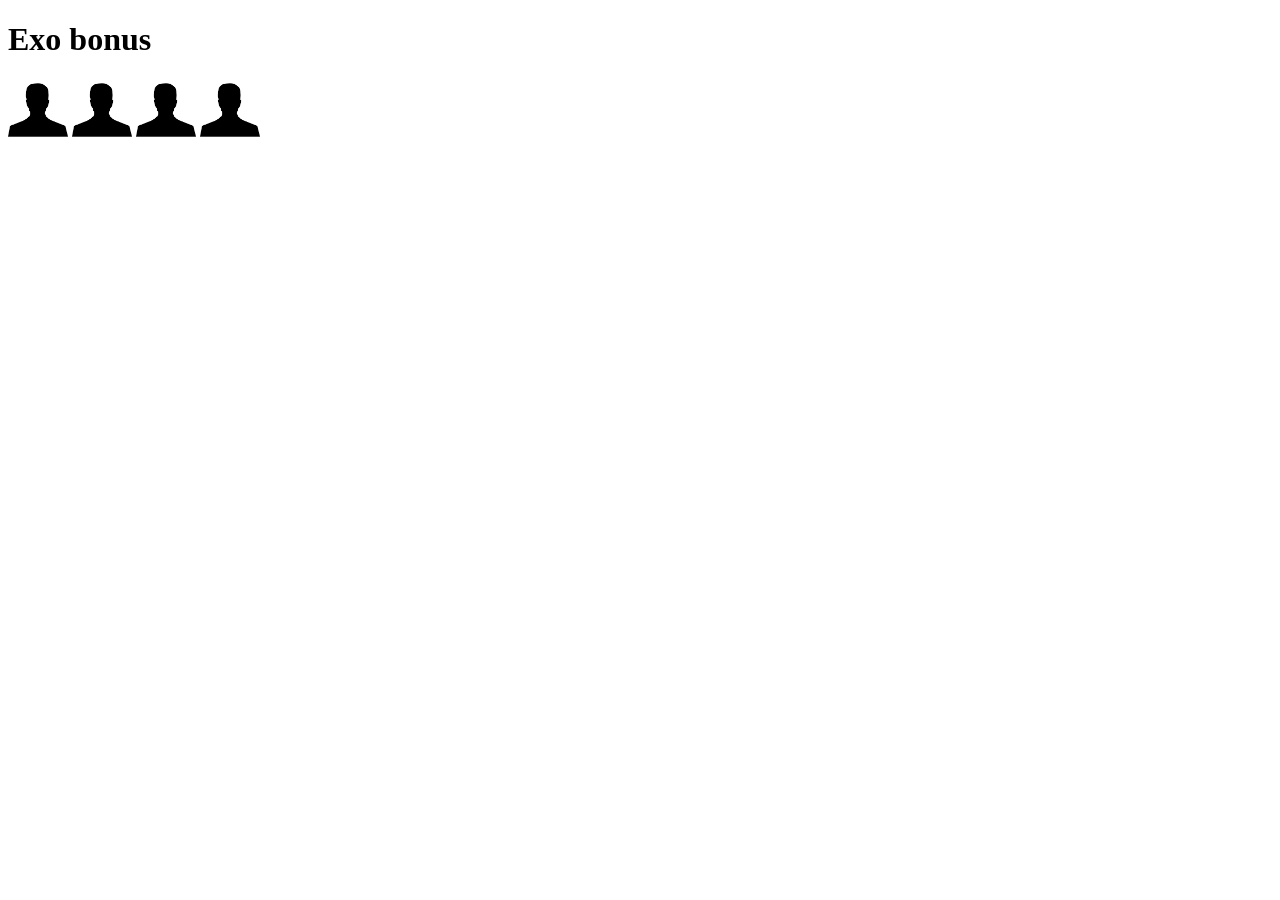
<file: Aston js 2/exo/index.html>
<!DOCTYPE html>
<html lang="en" dir="ltr">
  <head>
    <meta charset="utf-8">
    <title>Semaine 3</title>
    <link rel="stylesheet" href="static/css/app.css">
  </head>
  <body>
    <h1>Exo bonus</h1>

    <img id="0" src="static/img/unknown.png">
    <img id="1" src="static/img/unknown.png">
    <img id="2" src="static/img/unknown.png">
    <img id="3" src="static/img/unknown.png">

    <script src="static/js/jquery-3.3.1.min.js"></script>
    <script src="static/js/app.js"></script>

  </body>
</html>
</file>
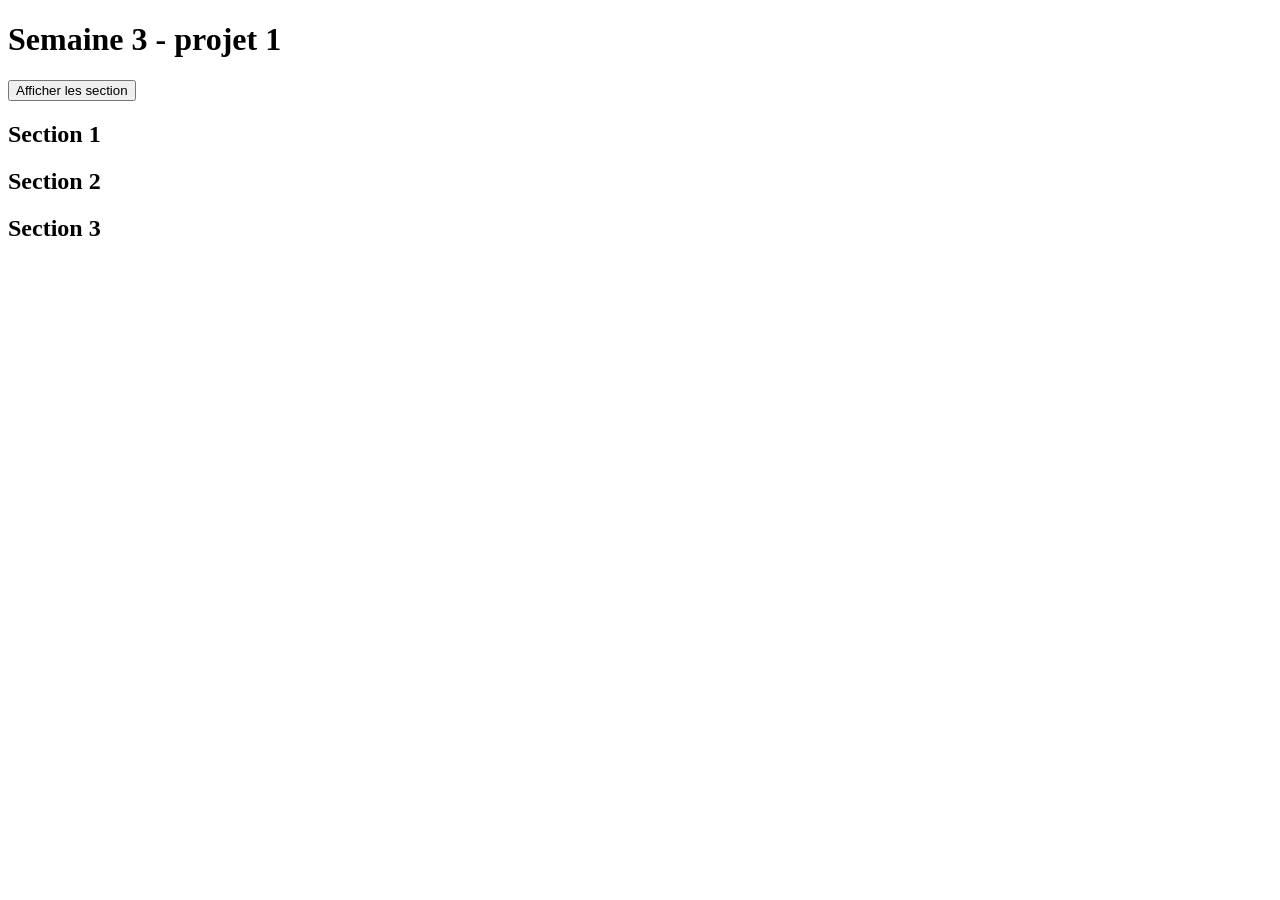
<file: Aston js 2/projet1/index.html>
<!DOCTYPE html>
<html lang="en" dir="ltr">
  <head>
    <meta charset="utf-8">
    <title>Semaine 3</title>
    <link rel="stylesheet" href="static/css/app.css">
  </head>
  <body>
    <h1>Semaine 3 - projet 1</h1>

    <button id="btnShow">Afficher les section</button>

    <h2>Section 1</h2>
    <section>
      Lorem ipsum dolor sit amet, consectetur adipisicing elit. Praesentium ut dolore fuga, ratione sit voluptatibus, corporis. Id inventore, iure magni.
    </section>

    <h2>Section 2</h2>
    <section>
      Lorem ipsum dolor sit amet, consectetur adipisicing elit. Quae nisi, beatae tempore quis cupiditate voluptatibus, voluptatem maxime eveniet repellendus necessitatibus quaerat quisquam! Rem, officia pariatur dolorem asperiores doloremque sit cumque!
    </section>

    <h2>Section 3</h2>
    <section>
      Lorem ipsum dolor sit amet, consectetur adipisicing elit. Fugiat quia, tenetur necessitatibus.
    </section>

    <script src="static/js/jquery-3.3.1.min.js"></script>
    <script src="static/js/app.js"></script>
    <script src="static/js/app2.js"></script>
    <script src="static/js/app3.js"></script>

  </body>
</html>
</file>
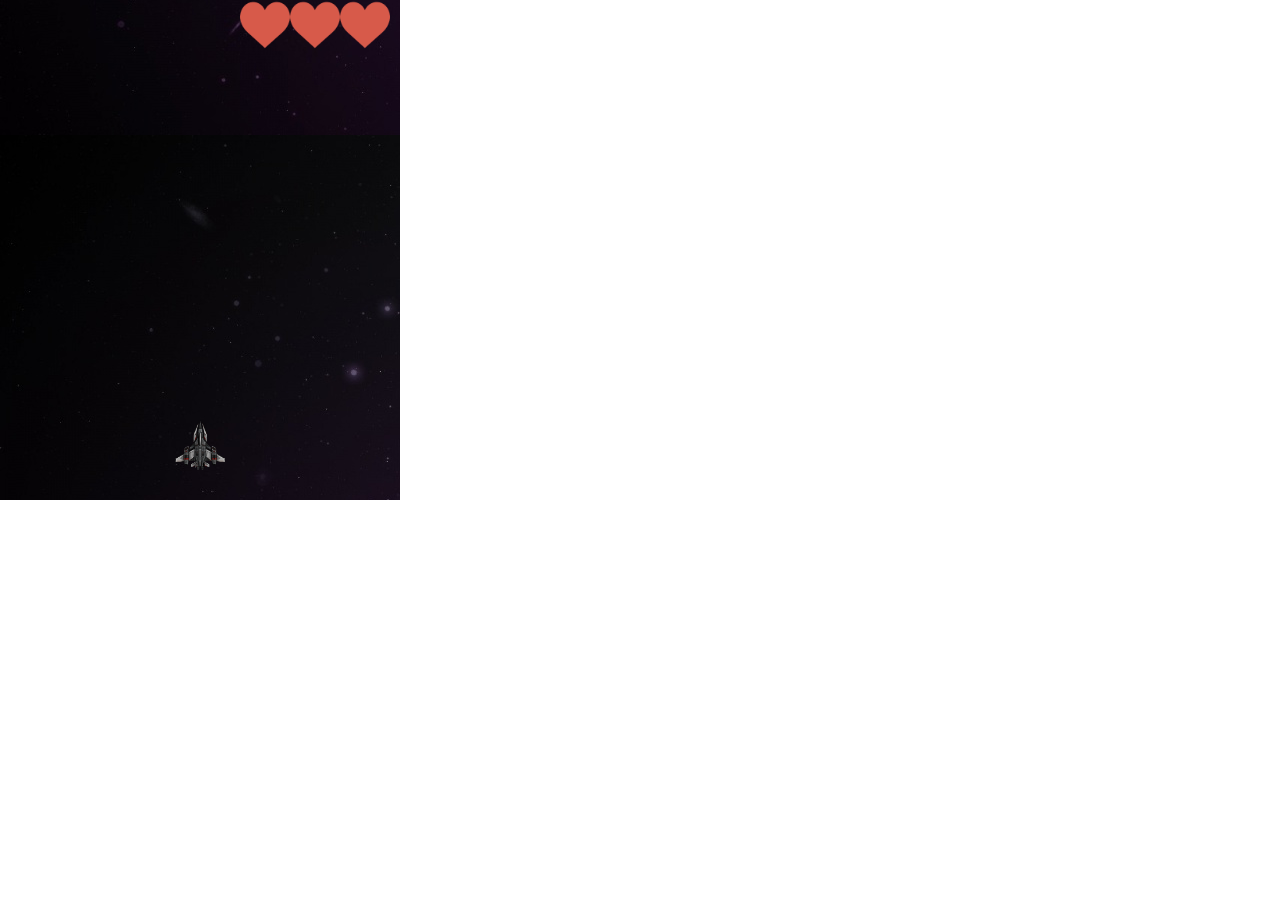
<file: Aston js 2/starwars/index.html>
<!DOCTYPE html>
<html lang="en" dir="ltr">
  <head>
    <meta charset="utf-8">
    <title>Star Wars</title>
    <link rel="stylesheet" href="css/app.css">
  </head>
  <body>

    <div id="game">
      <div id="life"></div>
      <div id="ship"></div>
    </div>

    <script src="js/jquery-3.3.1.min.js"></script>
    <script src="js/app.js"></script>
  </body>
</html>
</file>
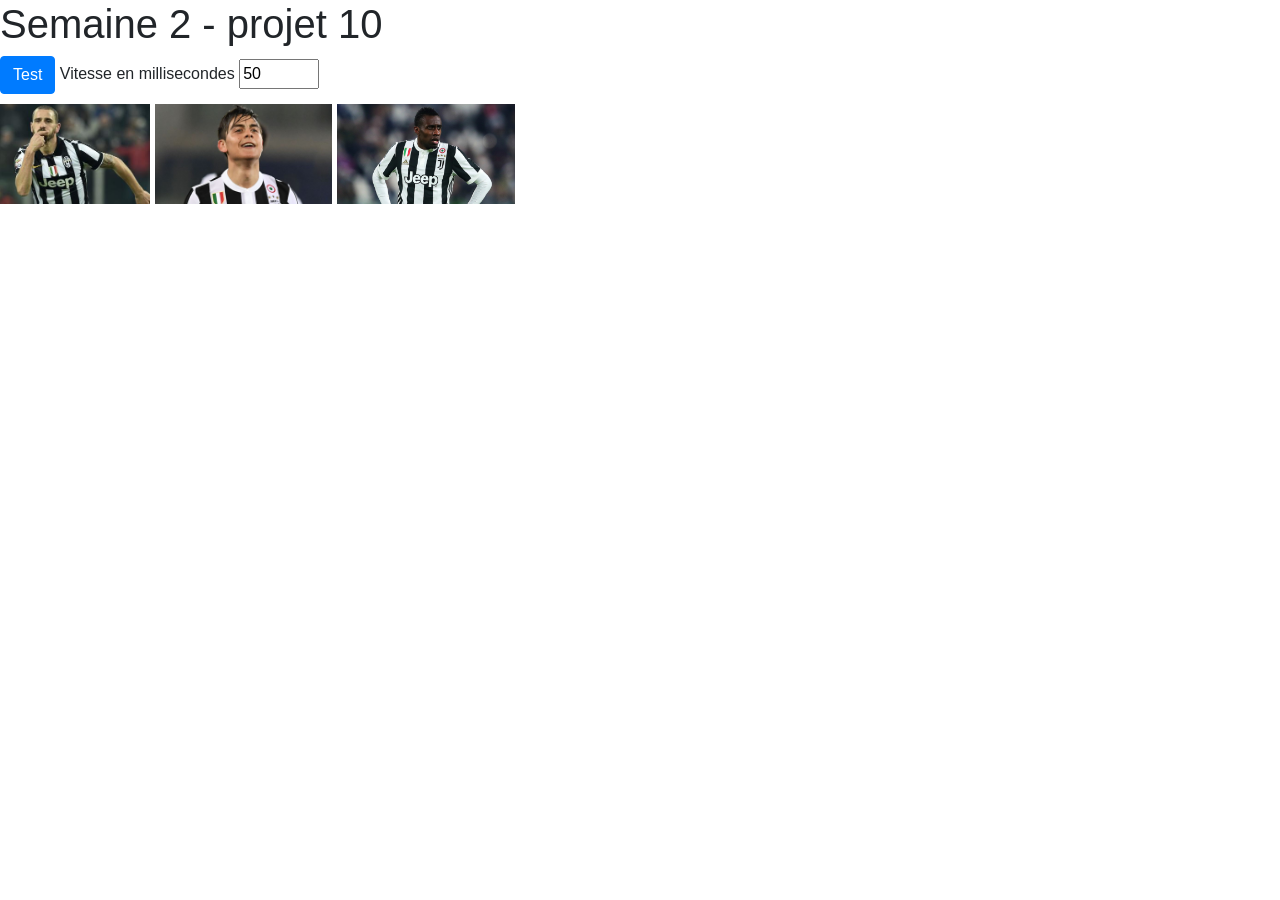
<file: Aston js/projet10/index.html>
<!DOCTYPE html>
<html lang="en" dir="ltr">
  <head>
    <meta charset="utf-8">
    <title>Semaine 2</title>
    <link rel="stylesheet" href="https://stackpath.bootstrapcdn.com/bootstrap/4.1.3/css/bootstrap.min.css">
    <link rel="stylesheet" href="static/css/app.css">
  </head>
  <body>
    <h1>Semaine 2 - projet 10</h1>

    <button id="btnTest" class="btn btn-primary">Test</button>

    <span>Vitesse en millisecondes</span>
    <input id="animSpeed" type="number">

    <section id="images">
      <img src="static/img/bonucci.jpg" alt="">
      <img src="static/img/dybala.jpg" alt="">
      <img src="static/img/matuidi.jpg" alt="">
    </section>

    <!-- chargement du script après chargement du DOM -->
    <script src="static/js/app.js"></script>
  </body>
</html>
</file>
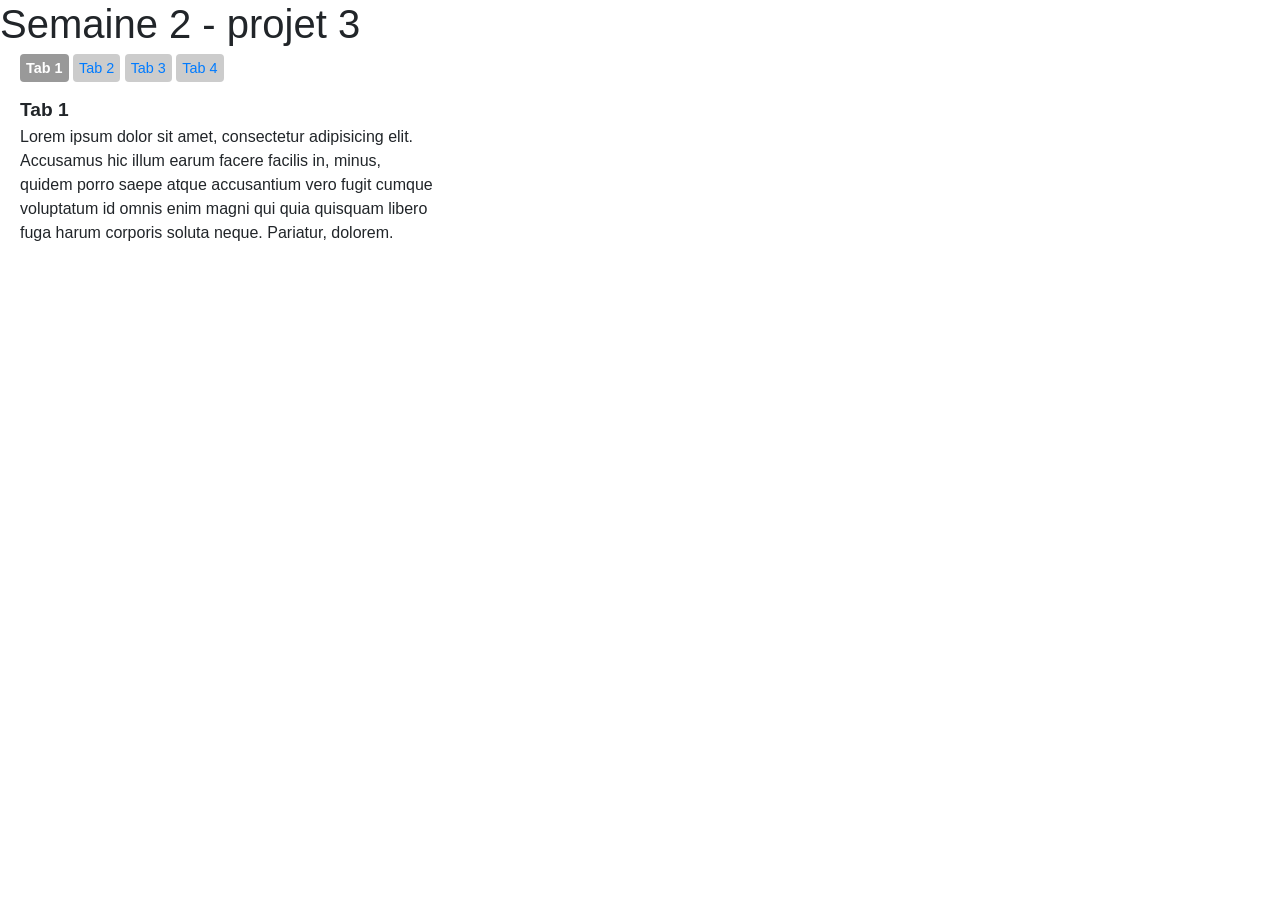
<file: Aston js/projet3/index.html>
<!DOCTYPE html>
<html lang="en" dir="ltr">
  <head>
    <meta charset="utf-8">
    <title>Semaine 2</title>
    <link rel="stylesheet" href="https://stackpath.bootstrapcdn.com/bootstrap/4.1.3/css/bootstrap.min.css">
    <link rel="stylesheet" href="static/css/app.css">
  </head>
  <body>
    <h1>Semaine 2 - projet 3</h1>

    <div id="wrapper">
      <nav>
        <ul>
          <li><a class="tabLink" href="#">Tab 1</a></li>
          <li><a class="tabLink" href="#">Tab 2</a></li>
          <li><a class="tabLink" href="#">Tab 3</a></li>
          <li><a class="tabLink" href="#">Tab 4</a></li>
        </ul>
      </nav>

      <section>
        <header>Tab 1</header>
        <p>Lorem ipsum dolor sit amet, consectetur adipisicing elit. Accusamus hic illum earum facere facilis in, minus, quidem porro saepe atque accusantium vero fugit cumque voluptatum id omnis enim magni qui quia quisquam libero fuga harum corporis soluta neque. Pariatur, dolorem.</p>
      </section>
      <section>
        <header>Tab 2</header>
        <p>Lorem ipsum dolor sit amet, consectetur adipisicing elit. Accusamus hic illum earum facere facilis in, minus, quidem porro saepe atque accusantium vero fugit cumque voluptatum id omnis enim magni qui quia quisquam libero fuga harum corporis soluta neque. Pariatur, dolorem.</p>
        <p>Lorem ipsum dolor sit amet, consectetur adipisicing elit. Nisi, iure.</p>
      </section>
      <section>
        <header>Tab 3</header>
        <p>Lorem ipsum dolor sit amet, consectetur adipisicing elit. Accusamus hic illum earum facere facilis in, minus, quidem porro saepe atque accusantium vero fugit cumque voluptatum id omnis enim magni qui quia quisquam libero fuga harum corporis soluta neque. Pariatur, dolorem.</p>
        <p>Lorem ipsum dolor sit amet, consectetur adipisicing elit. Unde neque ab modi quam beatae nostrum alias libero mollitia cupiditate, et.</p>
        <p>Lorem ipsum dolor sit amet, consectetur adipisicing elit. Adipisci ipsa, culpa reprehenderit beatae a est veritatis rerum neque sed obcaecati quaerat. Unde voluptatum, repudiandae numquam quas, nemo alias animi obcaecati similique. Nulla repellendus, iusto vel unde error hic, sequi placeat libero. Praesentium excepturi vel, quisquam facilis fuga odio officia ut? Quia culpa eveniet delectus, magni quasi laudantium animi illo in dolores quo voluptates quos impedit amet nisi unde, possimus beatae eum hic sapiente commodi odit sint nemo aliquam consequuntur ipsa? Quia eligendi rerum numquam eveniet dignissimos, in nulla ullam atque.</p>
      </section>
      <section>
        <header>Tab 4</header>
        <p>Lorem ipsum dolor sit amet, consectetur adipisicing elit. Accusamus hic illum earum facere facilis in, minus, quidem porro saepe atque accusantium vero fugit cumque voluptatum id omnis enim magni qui quia quisquam libero fuga harum corporis soluta neque. Pariatur, dolorem.</p>
      </section>
    </div>



    <!-- chargement du script après chargement du DOM -->
    <script src="static/js/app.js"></script>
  </body>
</html>
</file>
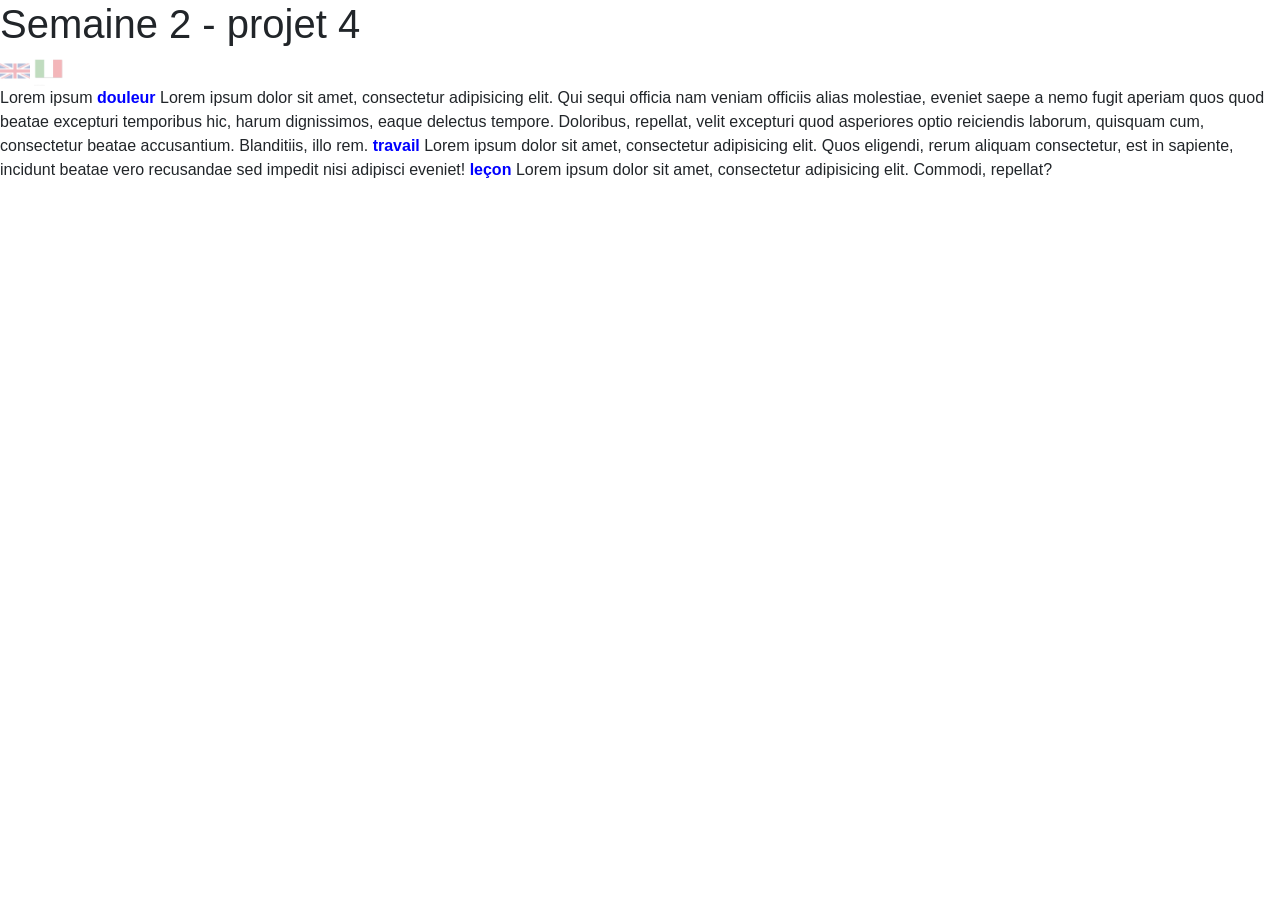
<file: Aston js/projet4/index.html>
<!DOCTYPE html>
<html lang="en" dir="ltr">
  <head>
    <meta charset="utf-8">
    <title>Semaine 2</title>
    <link rel="stylesheet" href="https://stackpath.bootstrapcdn.com/bootstrap/4.1.3/css/bootstrap.min.css">
    <link rel="stylesheet" href="static/css/app.css">
  </head>
  <body>
    <h1>Semaine 2 - projet 4</h1>
    <section>
      <img id="flagEn" class="flag" src="static/img/flagEn.png" alt="">
      <img id="flagIt" class="flag" src="static/img/flagIt.jpg" alt="">
    </section>

    <section>
      <p>
        Lorem ipsum
        <span class="fr">douleur</span>
        <span class="en">(pain)</span>
        <span class="it">(dolore)</span>
        Lorem ipsum dolor sit amet, consectetur adipisicing elit. Qui sequi officia nam veniam officiis alias molestiae, eveniet saepe a nemo fugit aperiam quos quod beatae excepturi temporibus hic, harum dignissimos, eaque delectus tempore. Doloribus, repellat, velit excepturi quod asperiores optio reiciendis laborum, quisquam cum, consectetur beatae accusantium. Blanditiis, illo rem.
        <span class="fr">travail</span>
        <span class="en">(work)</span>
        <span class="it">(lavoro)</span>
        Lorem ipsum dolor sit amet, consectetur adipisicing elit. Quos eligendi, rerum aliquam consectetur, est in sapiente, incidunt beatae vero recusandae sed impedit nisi adipisci eveniet!
        <span class="fr">leçon</span>
        <span class="en">(lesson)</span>
        <span class="it">(lezione)</span>
        Lorem ipsum dolor sit amet, consectetur adipisicing elit. Commodi, repellat?
      </p>
    </section>



    <!-- chargement du script après chargement du DOM -->
    <script src="static/js/app.js"></script>
  </body>
</html>
</file>
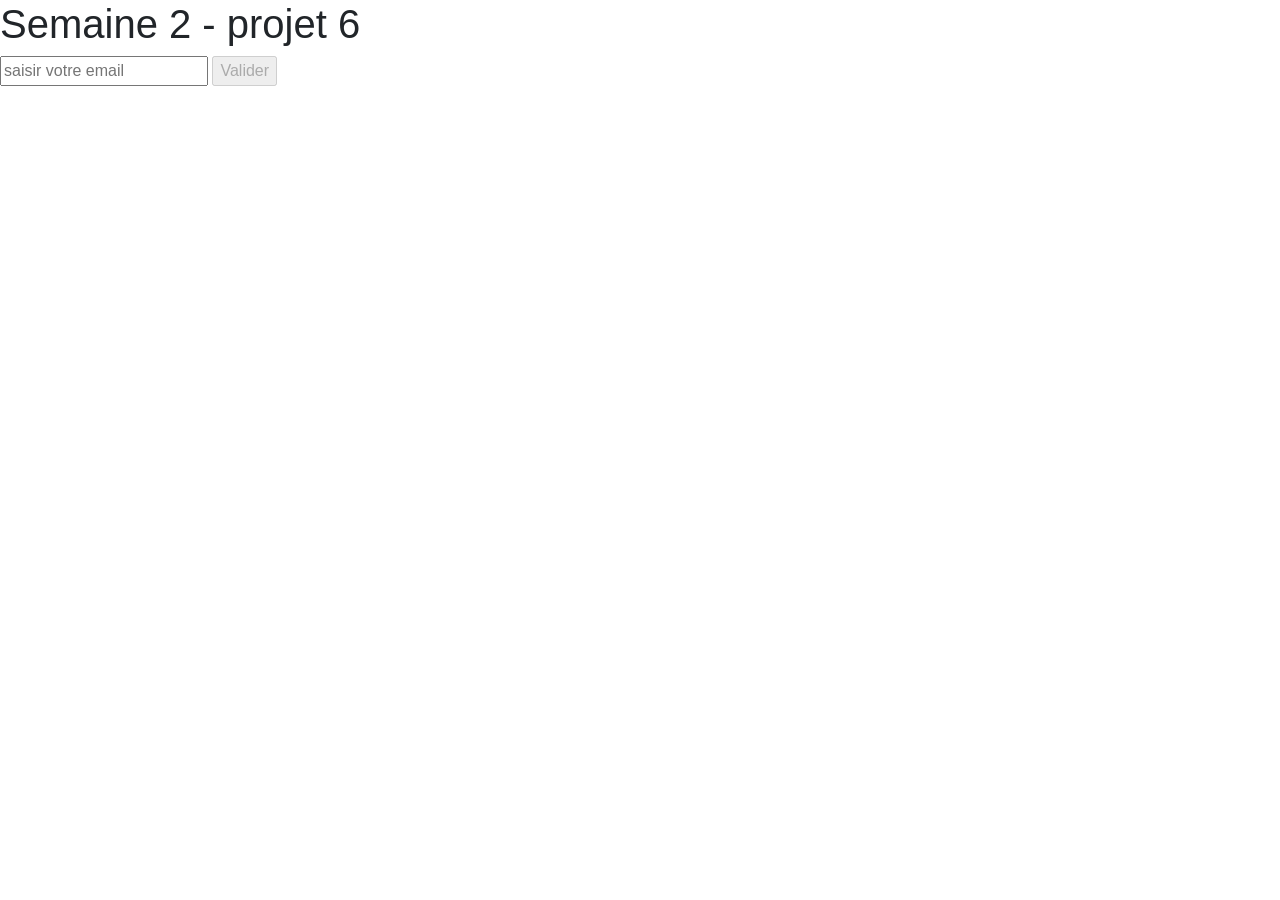
<file: Aston js/projet6/index.html>
<!DOCTYPE html>
<html lang="en" dir="ltr">
  <head>
    <meta charset="utf-8">
    <title>Semaine 2</title>
    <link rel="stylesheet" href="https://stackpath.bootstrapcdn.com/bootstrap/4.1.3/css/bootstrap.min.css">
    <link rel="stylesheet" href="static/css/app.css">
  </head>
  <body>
    <h1>Semaine 2 - projet 6</h1>

    <form novalidate>
      <input id="email" type="email" placeholder="saisir votre email">
      <input id="valid" type="button" value="Valider" disabled>
    </form>

    <img id="success" src="static/img/success.gif" alt="">
    <img id="failure" src="static/img/failure.gif" alt="">


    <!-- chargement du script après chargement du DOM -->
    <script src="static/js/app.js"></script>
  </body>
</html>
</file>
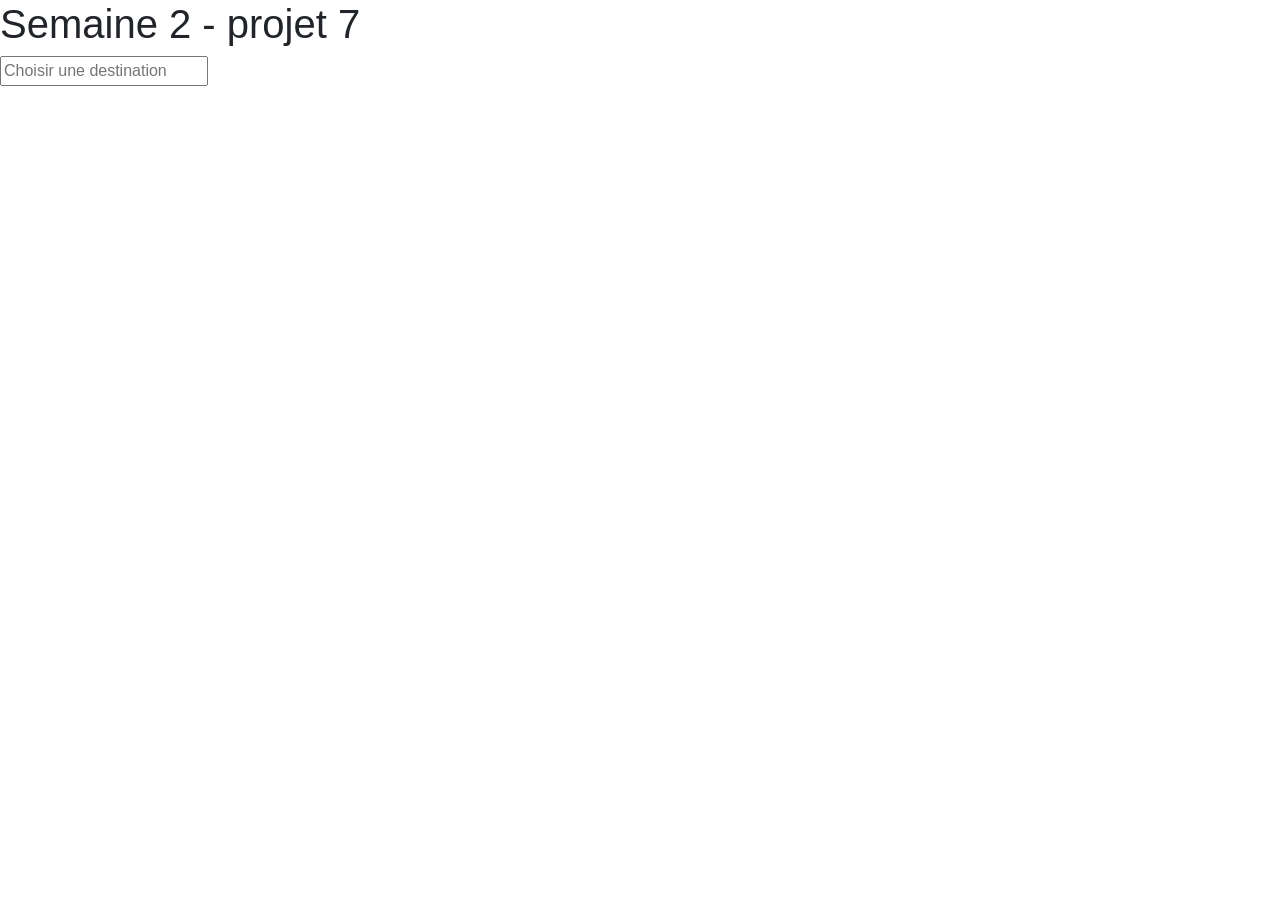
<file: Aston js/projet7/index.html>
<!DOCTYPE html>
<html lang="en" dir="ltr">
  <head>
    <meta charset="utf-8">
    <title>Semaine 2</title>
    <link rel="stylesheet" href="https://stackpath.bootstrapcdn.com/bootstrap/4.1.3/css/bootstrap.min.css">
    <link rel="stylesheet" href="static/css/app.css">
  </head>
  <body>
    <h1>Semaine 2 - projet 7</h1>

    <form novalidate>
      <input id="destination" type="text" placeholder="Choisir une destination">
      <ul id="suggestionList"></ul>
    </form>

    <p id="otherCities"></p>

    <!-- chargement du script après chargement du DOM -->
    <script src="static/js/app.js"></script>
  </body>
</html>
</file>
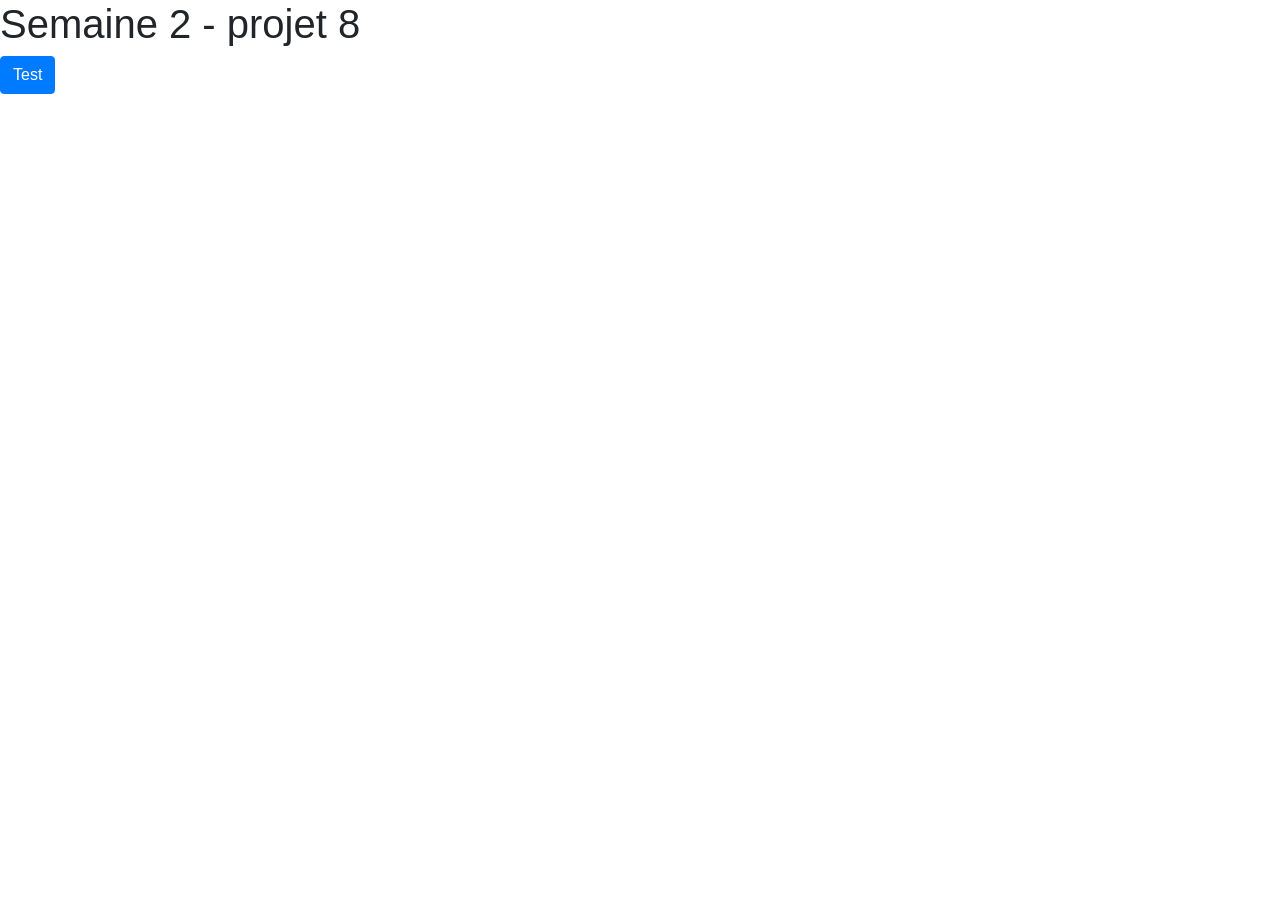
<file: Aston js/projet8/index.html>
<!DOCTYPE html>
<html lang="en" dir="ltr">
  <head>
    <meta charset="utf-8">
    <title>Semaine 2</title>
    <link rel="stylesheet" href="https://stackpath.bootstrapcdn.com/bootstrap/4.1.3/css/bootstrap.min.css">
    <link rel="stylesheet" href="static/css/app.css">
  </head>
  <body>
    <h1>Semaine 2 - projet 8</h1>

    <button id="btnTest" class="btn btn-primary">Test</button>

    <div id="box">
      <p id="counter"></p>
      <p>Test réussi !</p>
    </div>

    <!-- chargement du script après chargement du DOM -->
    <script src="static/js/app.js"></script>
  </body>
</html>
</file>
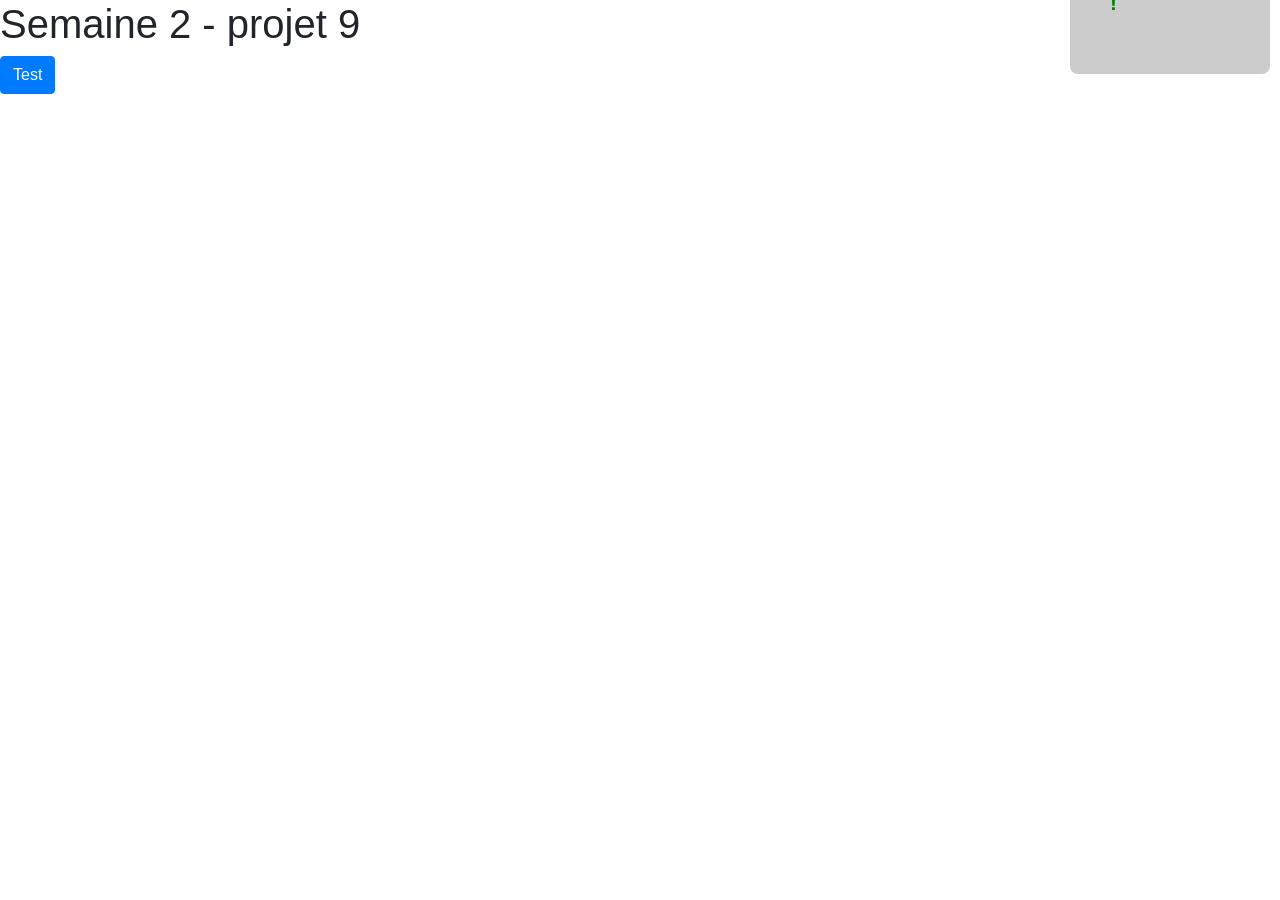
<file: Aston js/projet9/index.html>
<!DOCTYPE html>
<html lang="en" dir="ltr">
  <head>
    <meta charset="utf-8">
    <title>Semaine 2</title>
    <link rel="stylesheet" href="https://stackpath.bootstrapcdn.com/bootstrap/4.1.3/css/bootstrap.min.css">
    <link rel="stylesheet" href="static/css/app.css">
  </head>
  <body>
    <h1>Semaine 2 - projet 9</h1>

    <button id="btnTest" class="btn btn-primary">Test</button>

    <div id="box">
      <p>Test réussi !</p>
    </div>

    <!-- chargement du script après chargement du DOM -->
    <script src="static/js/app.js"></script>
  </body>
</html>
</file>
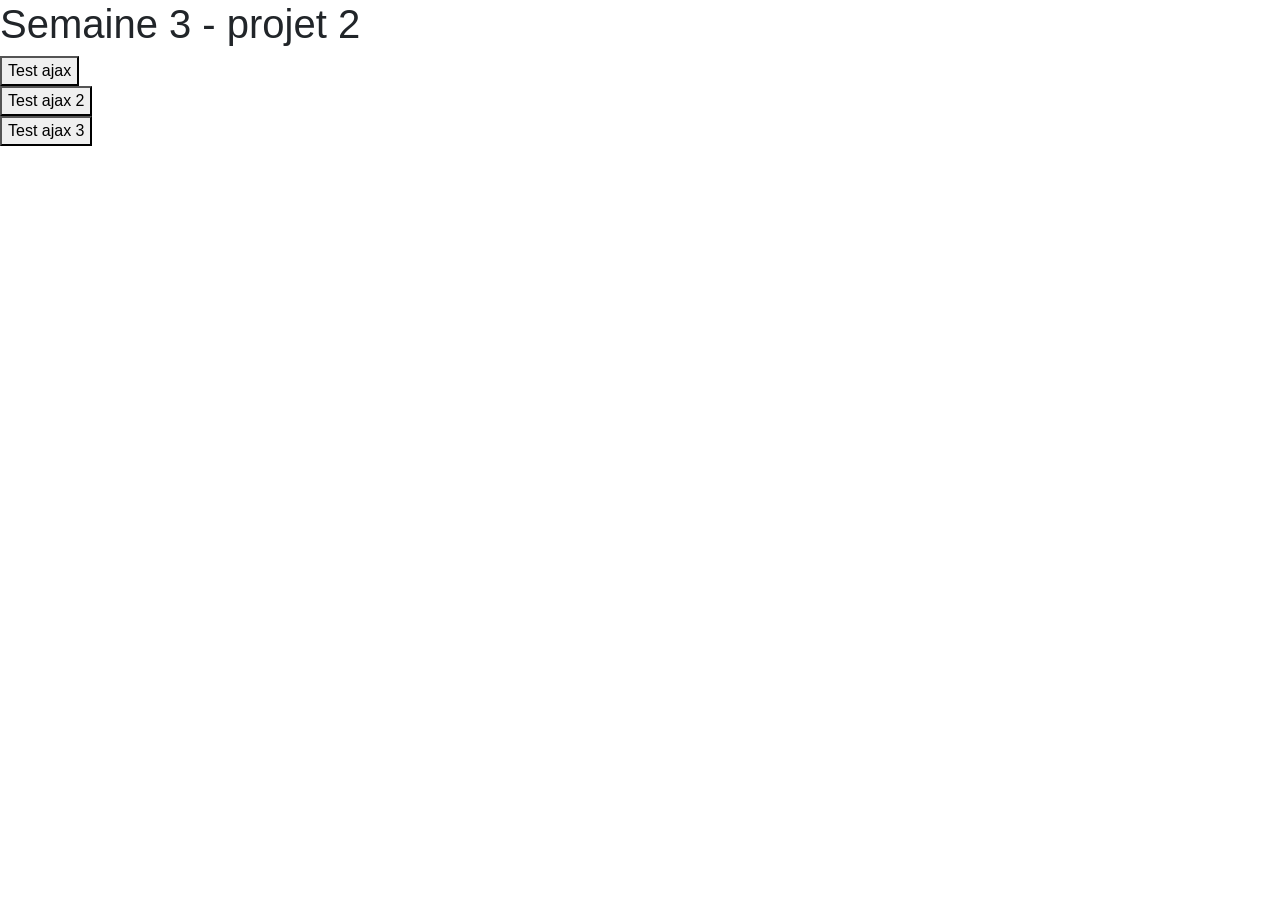
<file: Aston js 2/projet2/static/index.html>
<!DOCTYPE html>
<html lang="en" dir="ltr">
  <head>
    <meta charset="utf-8">
    <title>Semaine 3</title>
    <link rel="stylesheet" href="https://stackpath.bootstrapcdn.com/bootstrap/4.1.3/css/bootstrap.min.css">
    <link rel="stylesheet" href="css/app.css">
  </head>
  <body>
    <h1>Semaine 3 - projet 2</h1>

    <button id="btnTest1">Test ajax</button>
    <section id="s1"></section>

    <button id="btnTest2">Test ajax 2</button>
    <section id="s2"></section>

    <button id="btnTest3">Test ajax 3</button>
    <section id="s3">
      <table class="table table-bordered table-striped">
        <thead>
          <tr>
            <th>Nom FR</th>
            <th>Nom EN</th>
            <th>Nom IT</th>
          </tr>
        </thead>
        <tbody></tbody>
      </table>
    </section>

    <script src="js/jquery-3.3.1.min.js"></script>
    <script src="js/app.js"></script>

  </body>
</html>
</file>
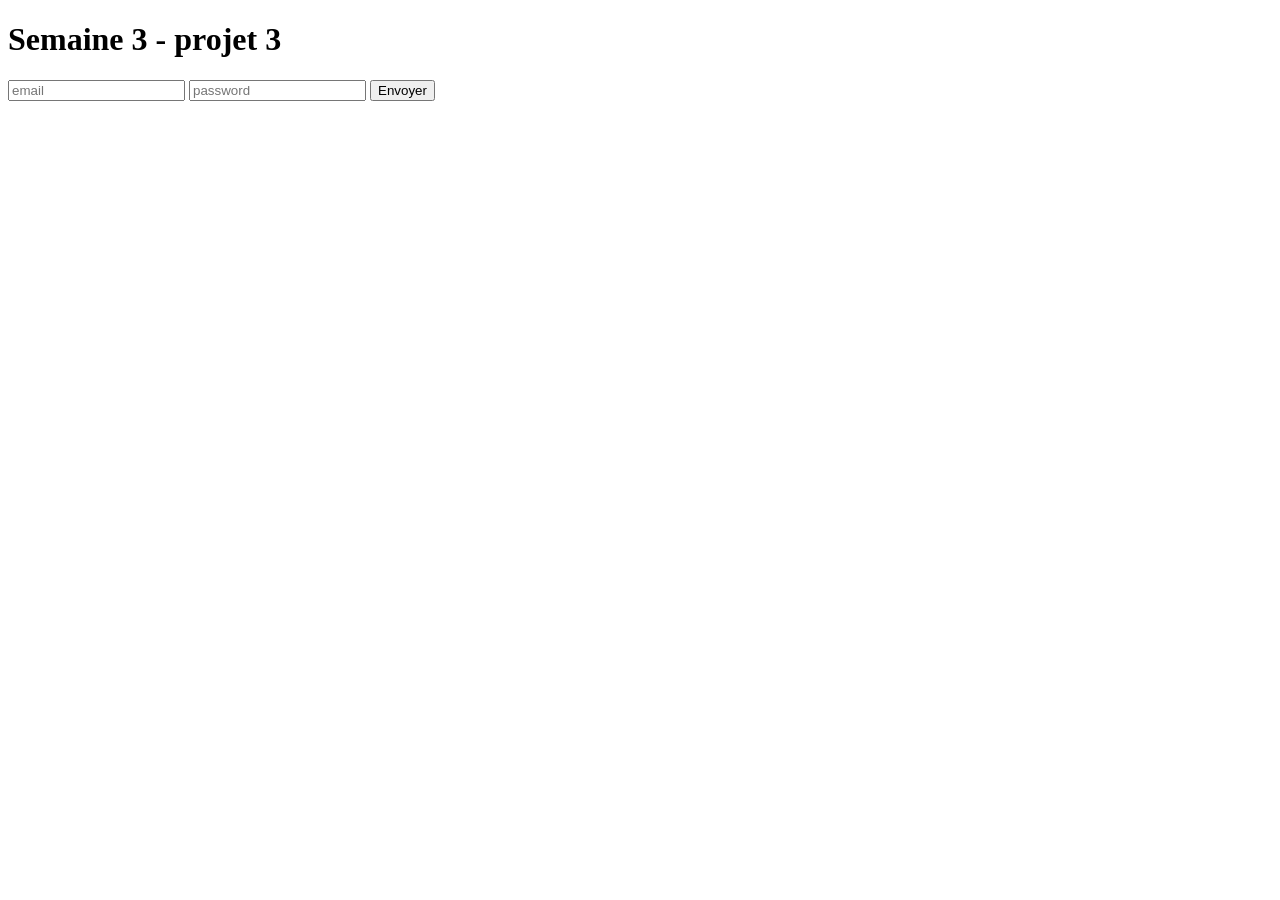
<file: Aston js 2/projet3/static/index.html>
<!DOCTYPE html>
<html lang="en" dir="ltr">
  <head>
    <meta charset="utf-8">
    <title>Semaine 3</title>
    <link rel="stylesheet" href="css/app.css">
  </head>
  <body>
    <h1>Semaine 3 - projet 3</h1>

    <form>
      <input id="email" type="email" placeholder="email">
      <input id="password" type="password" placeholder="password">
      <input id="btnSend" type="button" value="Envoyer">
    </form>

    <p id="message"></p>

    <script src="js/jquery-3.3.1.min.js"></script>
    <script src="js/app.js"></script>

  </body>
</html>
</file>
<file: Aston js 2/exo/static/css/app.css>
img { height: 60px }
</file>
<file: Aston js 2/projet1/static/css/app.css>
section {
  display: none
}

h2 {
  cursor: pointer
}

.highlighted {
  color: orange;
  font-size: 3rem;
  font-weight: bold;
  text-decoration: underline
}
</file>
<file: Aston js 2/starwars/css/app.css>
body {
  margin: 0;
  padding: 0
}

#game {
  width: 400px;
  height: 500px;
  background: black url('../img/galaxy.jpg') 0 0;
  position: relative;
  overflow: hidden
}

#ship {
  width: 50px;
  height: 50px;
  /* background-color: yellow; */
  background: url('../img/spaceship.png');
  position: absolute;
  top: 420px;
  left: 175px;
  background-size: cover;
}

.asteroid {
  width: 40px;
  height: 40px;
  /* background-color: yellow; */
  background: url('../img/asteroid.png');
  background-size: cover;
  position: absolute;
  top: 0;
  left: 0
}

#life {
  position:absolute;
  left: 240px
}

.heart {
  height: 50px;
}

.bullet {
  width: 8px;
  height: 8px;
  border-radius: 4px;
  background-color: yellow;
  position: absolute;
  left: 0;
  top: 0
}
</file>
<file: Aston js/projet10/static/css/app.css>
#images {
  margin-top: 10px
}

#images img {
  height: 100px
}

#animSpeed {
  width: 80px
}
</file>
<file: Aston js/projet3/static/css/app.css>
section {
  width: 33%;
  display: none;
}

section header {
  font-size: 1.2rem;
  font-weight: bold
}

nav ul {
  padding-left: 0
}

nav ul li{
  display: inline-block;
}

nav ul li a {
  background-color: #ccc;
  border-radius: 4px;
  padding: 6px;
  font-size: .9rem;
}

nav ul li a:hover {
  /* retrait du soulignement  */
  text-decoration: none
}

#wrapper {
  padding-left: 20px
}

.active {
  background-color: #999;
  color: white;
  font-weight: bold
}
</file>
<file: Aston js/projet4/static/css/app.css>
.fr {
  color: blue;
  font-weight: bold
}

.en, .it {
  display: none
}

img.flag {
  height: 30px;
  opacity: 0.3;
}
</file>
<file: Aston js/projet6/static/css/app.css>
#success, #failure {
  height: 100px;
  display: none
}
</file>
<file: Aston js/projet7/static/css/app.css>
#suggestionList {
  list-style: none;
  padding-left: 5px;
  width: 200px
}

#suggestionList li {
  background-color: #ddd;
  padding: 4px;
  border-bottom: 1px #444 solid;
  cursor: pointer;
}
</file>
<file: Aston js/projet8/static/css/app.css>
#box {
  width: 200px;
  padding:40px;
  font-size: 1.3rem;
  background-color: #ccc;
  color: green;
  font-weight: bold;
  border-radius: 8px;
  float: right;
  margin-right: 10px;
  display: none
}

#counter {
  text-align: center;
  font-size: 1.1rem;
  color: #999
}
</file>
<file: Aston js/projet9/static/css/app.css>
#box {
  width: 200px;
  padding:40px;
  font-size: 1.3rem;
  background-color: #ccc;
  color: green;
  font-weight: bold;
  border-radius: 8px;
  float: right;
  margin-right: 10px;
  position: relative
}
</file>
<file: Aston js 2/projet2/static/css/app.css>
#s3 table {
  display: none
}
</file>
<file: Aston js 2/projet3/static/css/app.css>
section {
  display: none
}

h2 {
  cursor: pointer
}

.highlighted {
  color: orange;
  font-size: 3rem;
  font-weight: bold;
  text-decoration: underline
}
</file>
